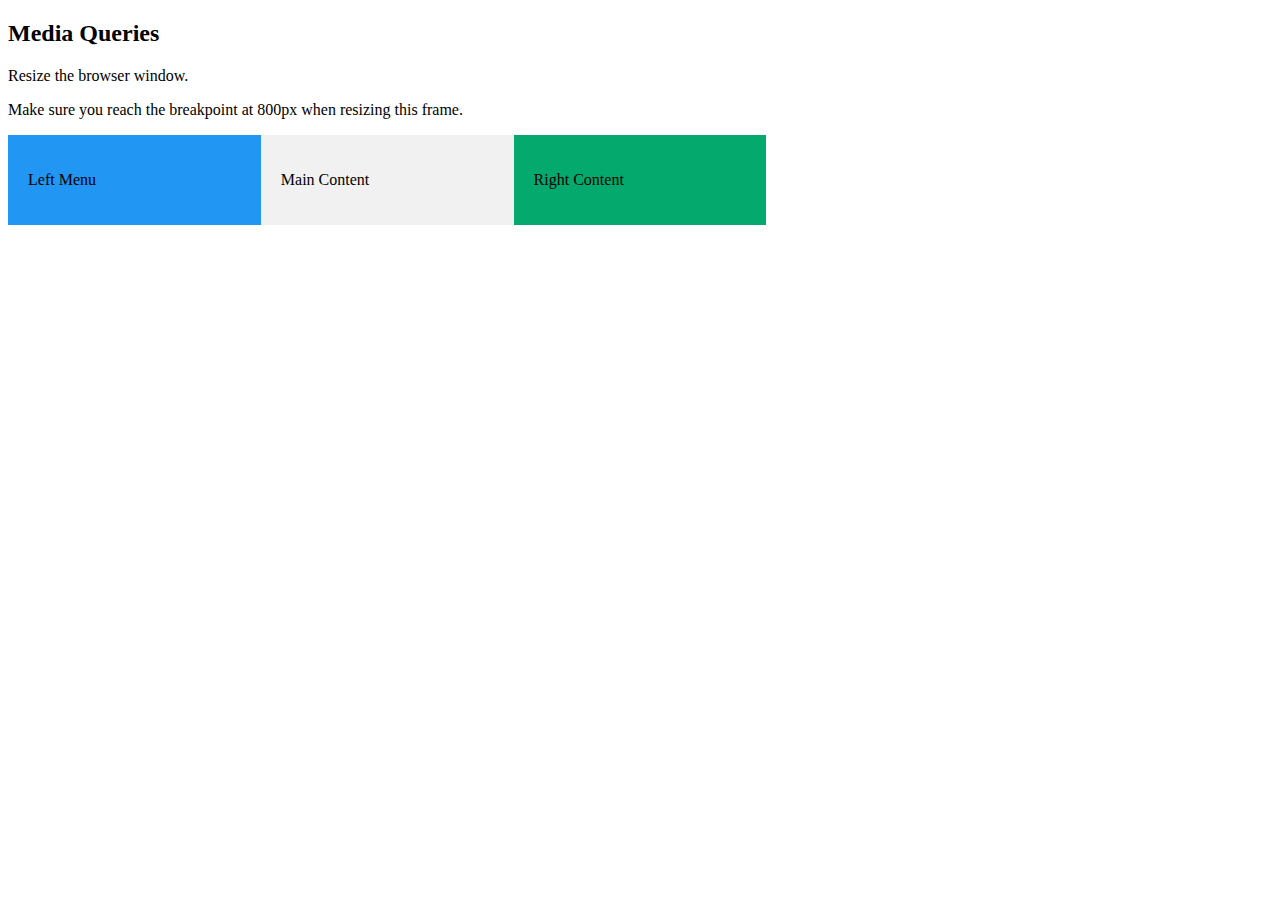
<file: responsiveboxes.html>
<!DOCTYPE html>
<html>
<head>
<meta name="viewport" content="width=device-width, initial-scale=1.0">
<style>
* {
  box-sizing: border-box;
}

.left {
  background-color: #2196F3;
  padding: 20px;
  float: left;
  width: 20%; /* The width is 20%, by default */
}

.main {
  background-color: #f1f1f1;
  padding: 20px;
  float: left;
  width: 20%; /* The width is 60%, by default */
}

.right {
  background-color: #04AA6D;
  padding: 20px;
  float: left;
  width: 20%; /* The width is 20%, by default */
}

/* Use a media query to add a break point at 800px: */
@media screen and (max-width: 800px) {
  .left, .main, .right {
    width: 100%; /* The width is 100%, when the viewport is 800px or smaller */
  }
}
</style>
</head>
<body>

<h2>Media Queries</h2>
<p>Resize the browser window.</p>

<p>Make sure you reach the breakpoint at 800px when resizing this frame.</p>

<div class="left">
  <p>Left Menu</p>
</div>

<div class="main">
  <p>Main Content</p>
</div>

<div class="right">
  <p>Right Content</p>
</div>

</body>
</html>
</file>
